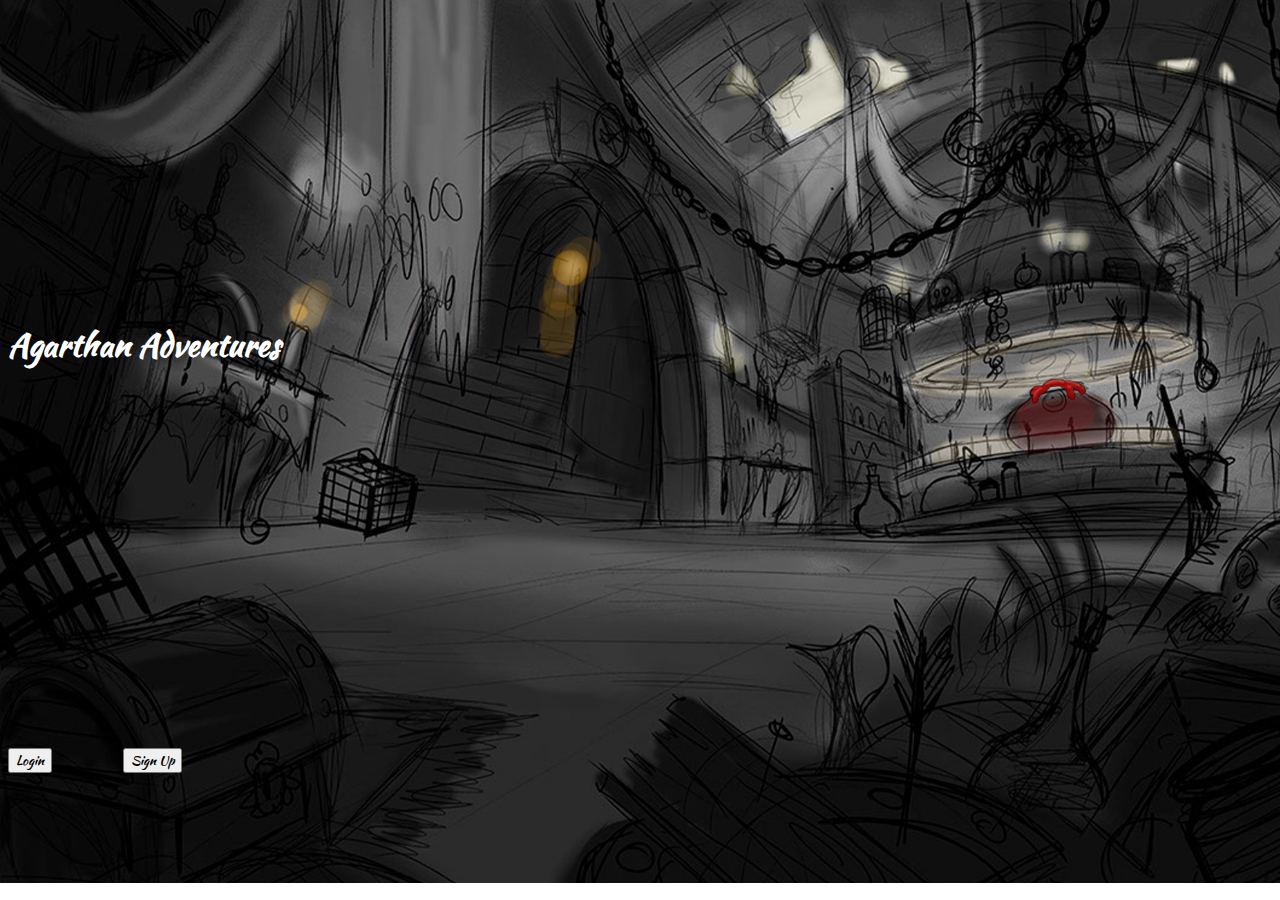
<file: project-2/homepage.html>
<!DOCTYPE html>
<html lang="en">

<head>
  <meta charset="UTF-8">
  <meta http-equiv="X-UA-Compatible" content="IE=edge">
  <meta name="viewport" content="width=device-width, initial-scale=1.0">
  <title>Agarthan Adventures</title>
  <link href="https://cdn.jsdelivr.net/npm/bootstrap@5.0.2/dist/css/bootstrap.min.css" rel="stylesheet"
    integrity="sha384-EVSTQN3/azprG1Anm3QDgpJLIm9Nao0Yz1ztcQTwFspd3yD65VohhpuuCOmLASjC" crossorigin="anonymous">
  <link rel="preconnect" href="https://fonts.googleapis.com">
  <link rel="preconnect" href="https://fonts.gstatic.com" crossorigin>
  <link href="https://fonts.googleapis.com/css2?family=Amatic+SC:wght@700&family=Kaushan+Script&display=swap"
    rel="stylesheet">
  <link rel="stylesheet" href="./style.css">
  <style>
    body {
      background-image: url('./assets/bgpic.jpg');
      background-repeat: no-repeat;
      background-size: cover;
      height: 100%;
    }
  </style>
</head>

<body>
  <h1 class="display-1 text-center" id="game-title">Agarthan Adventures</h1>
  <div class="d-grid gap-2 col-4 mx-auto" id="buttons">
    <button class="btn btn-lg btn-dark" type="button">Login</button>
    <button class="btn btn-lg btn-dark" type="button">Sign Up</button>
  </div>
</body>

</html>
</file>
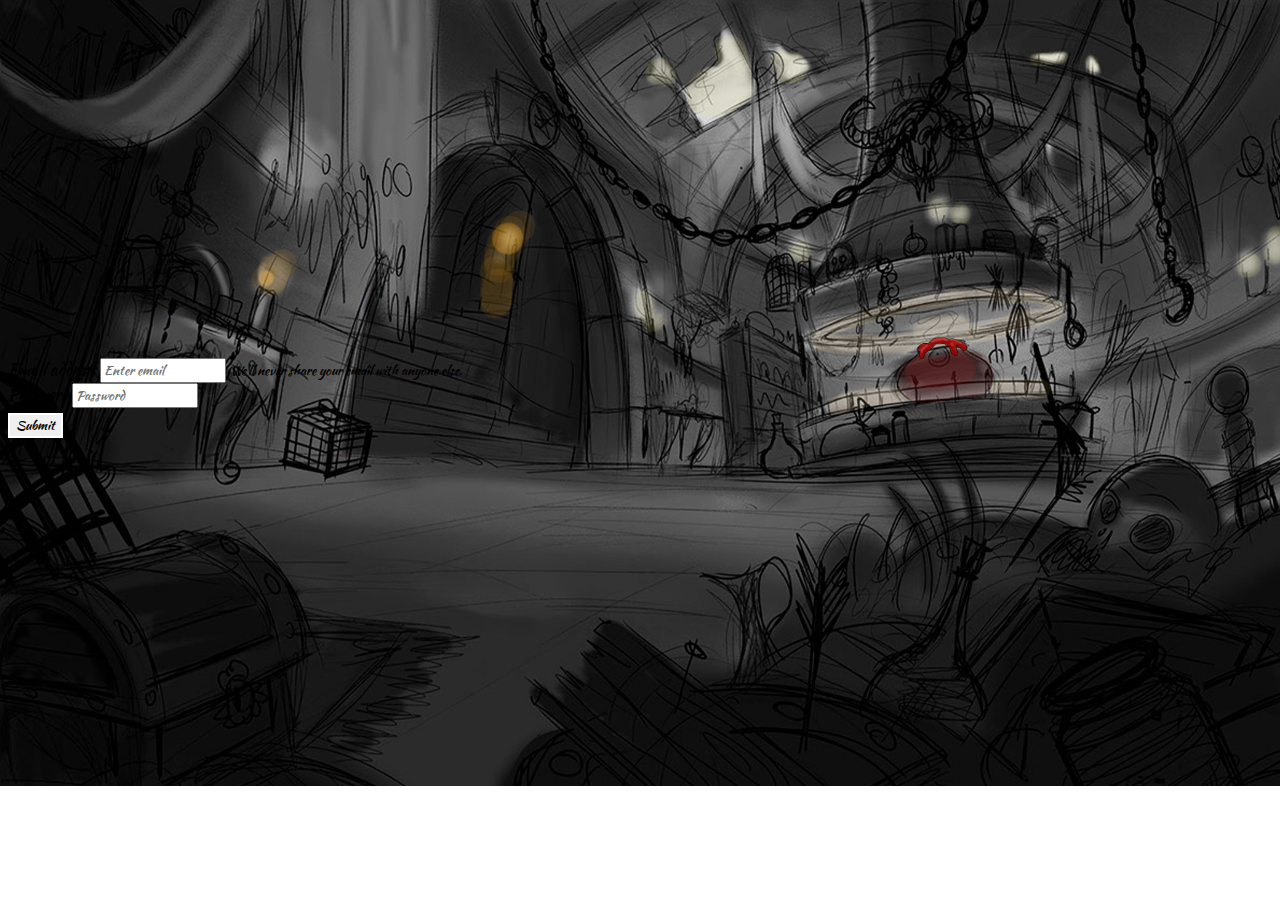
<file: project-2/login.html>
<!DOCTYPE html>
<html lang="en">

<head>
    <meta charset="UTF-8">
    <meta http-equiv="X-UA-Compatible" content="IE=edge">
    <meta name="viewport" content="width=device-width, initial-scale=1.0">
    <title>Agarthan Adventures</title>
    <link href="https://cdn.jsdelivr.net/npm/bootstrap@5.0.2/dist/css/bootstrap.min.css" rel="stylesheet"
        integrity="sha384-EVSTQN3/azprG1Anm3QDgpJLIm9Nao0Yz1ztcQTwFspd3yD65VohhpuuCOmLASjC" crossorigin="anonymous">
    <link rel="preconnect" href="https://fonts.googleapis.com">
    <link rel="preconnect" href="https://fonts.gstatic.com" crossorigin>
    <link href="https://fonts.googleapis.com/css2?family=Amatic+SC:wght@700&family=Kaushan+Script&display=swap"
        rel="stylesheet">
    <link rel="stylesheet" href="./style.css">
    <style>
        body {
            background-image: url('./assets/bgpic.jpg');
            background-repeat: no-repeat;
            background-size: cover;
            height: 100%;
        }
    </style>
</head>

<body>
    <form id='login-form'>
        <div class="form-group col-6 text-center mx-auto bg-light">
            <label for="exampleInputEmail1">Email address</label>
            <input type="email" class="form-control" id="exampleInputEmail1" aria-describedby="emailHelp"
                placeholder="Enter email">
            <small id="emailHelp" class="form-text text-muted">We'll never share your email with anyone else.</small>
        </div>
        <div class="form-group col-6 text-center mx-auto bg-light">
            <label for="exampleInputPassword1">Password</label>
            <input type="password" class="form-control" id="exampleInputPassword1" placeholder="Password">
        </div>
        <div class="row col-3 mx-auto justify-content-center">
            <button type="submit" class="btn btn-dark mx-auto" id="login-button">Submit</button>
        </div>
    </form>
    </div>
</body>

</html>
</file>
<file: project-2/style.css>
* {
    font-family: 'Amatic SC', cursive;
    font-family: 'Kaushan Script', cursive;
}


#game-title {
    font-family: 'Amatic SC', cursive;
    font-family: 'Kaushan Script', cursive;
    color: white;
    padding-top: 300px;
    padding-bottom: 50px;
}

#buttons {
    font-size: 300px;
}

#login-form {
    padding-top: 350px;
}
#login-button {
    margin-top: 5px;
    border: 2px solid white;
}

#race {
    float: left;
    
    border: 2px solid white;
}

#class {
    float: right;
    border: 2px solid white;
}
</file>
